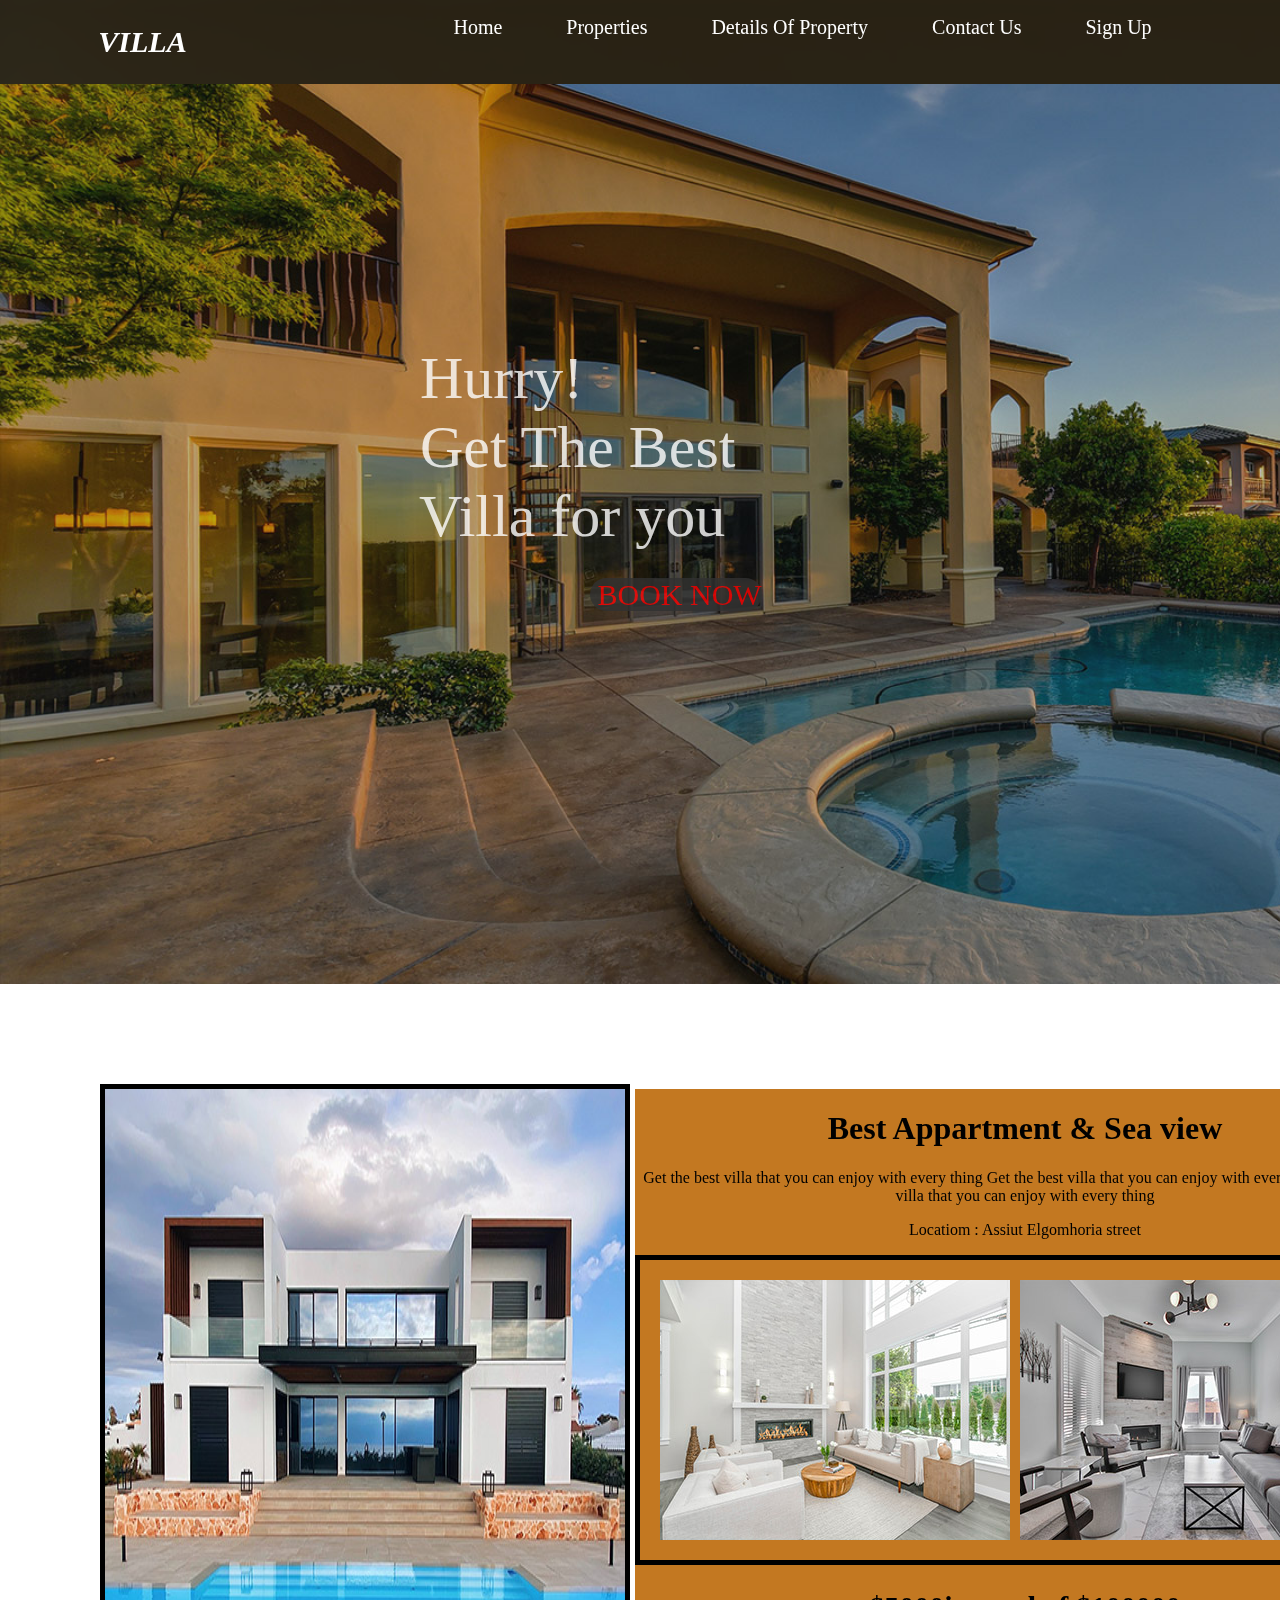
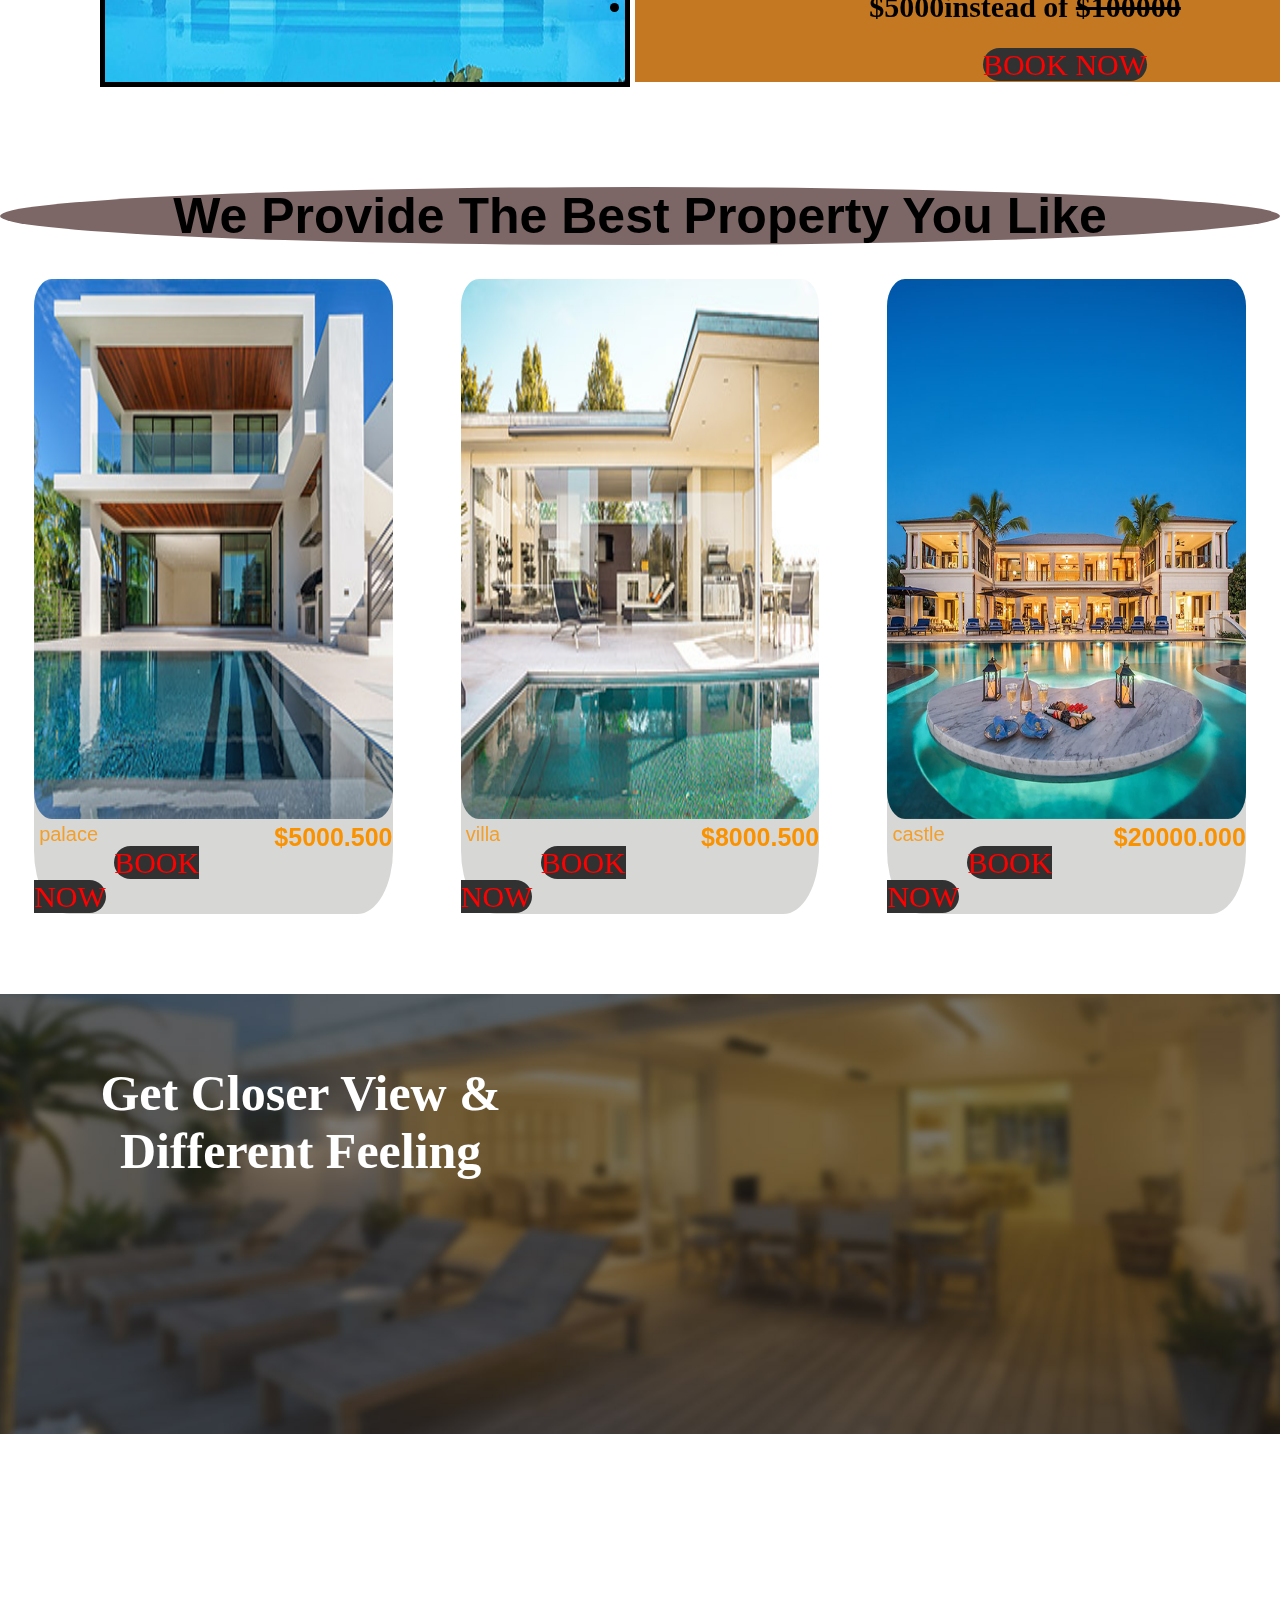
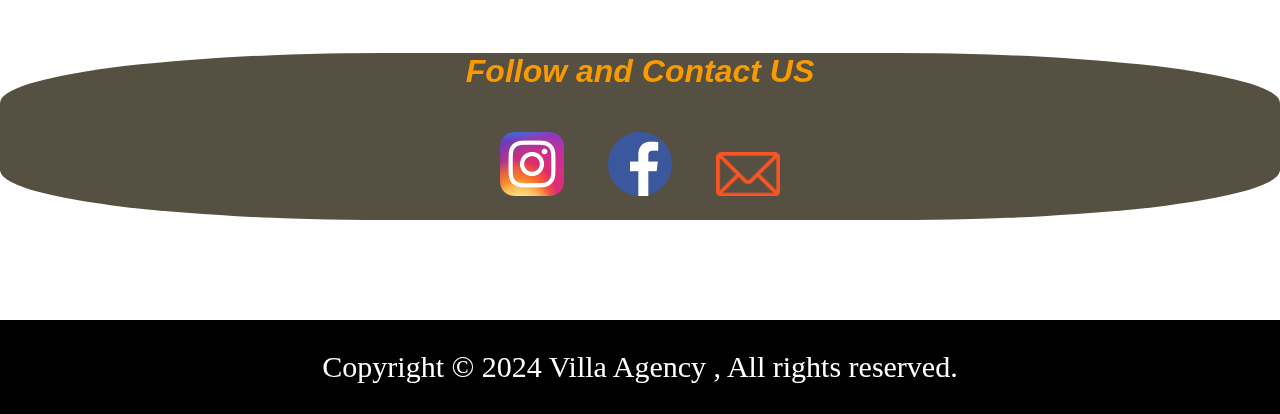
<file: index.html>
<!DOCTYPE html>
<html lang="en">

<head>
    <meta charset="UTF-8">
    <meta name="viewport" content="width=device-width, initial-scale=1.0">
    <title>home</title>
    <link rel="stylesheet" href="style.css">
    <link rel="icon" href="img/pngtree-house-real-estate-icon-png-image_6319467.png" type="image/png">
</head>
<body>
    <div id="bar">
        <a href="#">
            <h2 id="title">VILLA</h2>
        </a>
        <ul>
            <li><a class="lin" href="index.html">Home</a></li>
            <li><a class="lin" href="properties.html">Properties</a></li>
            <li><a class="lin" href="details.html">Details Of Property</a></li>
            <li><a class="lin" href="contact.html">Contact Us</a></li>
            <li><a class="lin" href="register.html">Sign Up</a></li>
        </ul>
    </div>
    <div id="body">
        <pre>
        Hurry!
        Get The Best
        Villa for you
              <a id="book" href="details.html"> BOOK NOW</a>
       </pre>
    </div>
    <div id="det">
        <img id="img1" src="img/deal-03.jpg" alt="villa">
        <div class="zz">
            <h1>Best Appartment & Sea view</h1>
            <p>Get the best villa that you can enjoy with every thing Get the best villa that you can enjoy with every
                thing
                Get the best villa that you can enjoy with every thing</p>
            <p>Locatiom : Assiut Elgomhoria street </p>
            <div id="hom">
                <img src="img/property-04.jpg" alt="villa1">
                <img src="img/property-05.jpg" alt="villa2">
                <img src="img/property-06.jpg" alt="villa3">
                <img src="img/property-04.jpg" alt="villa1">
                <img src="img/property-05.jpg" alt="villa2">
                <img src="img/property-06.jpg" alt="villa3">

            </div>
            <h2 style=" display:list-item; font-size: 30px; color: rgb(0, 0, 0);"> $5000instead of
                <del>$100000</del>
            </h2>
            <a id="book" href="details.html"> BOOK NOW</a>
        </div>
    </div>
    <h1 id="prov">We Provide The Best Property You Like </h1>
    <div id="prov1">
        <div class="sam">
            <img class="sam1" src="img/property-01.jpg" alt="">
            <span class="sam2"> palace</span>
            <h3 class="sam3">$5000.500</h3>
            <br>
            <a id="book" href="details.html"> BOOK NOW</a>
        </div>
        <div class="sam">
            <img class="sam1" src="img/property-02.jpg" alt="">
            <span class="sam2"> villa</span>
            <h3 class="sam3">$8000.500</h3>
            <br>
            <a id="book" href="details.html"> BOOK NOW</a>
        </div>
        <div class="sam">
            <img class="sam1" src="img/top-villas-in-barbados.jpg" alt="">
            <span class="sam2"> castle</span>
            <h3 class="sam3">$20000.000</h3>
            <br>
            <a id="book" href="details.html"> BOOK NOW</a>
        </div>
    </div>
    <div id="fram">
        <h2>Get Closer View & Different Feeling</h2>
        <iframe width="885" height="498" src="https://www.youtube.com/embed/G1kFjFqgJvs" title="قصر ملكي فخم  للبيع "
            frameborder="0"
            allow="accelerometer; autoplay; clipboard-write; encrypted-media; gyroscope; picture-in-picture; web-share"
            referrerpolicy="strict-origin-when-cross-origin" allowfullscreen></iframe>

    </div>
    <div id="cont">
        <h1> Follow and Contact US</h1>
        <a target="_blank" href="https://www.instagram.com/"> <img src="img/insta.png" alt="insta"></a>
        <a  target="_blank" href="https://www.facebook.com/AqaratThemk"> <img src="img/face.png" alt="facebook"></a>
        <a  target="_blank" href="mailto:m.hosney33@gmail.com"> <img src="img/email-icon.png" alt="facebook"></a>
    </div>
    <div id="foot">
        <p>Copyright &copy; 2024 Villa Agency , All rights reserved. </p>
    </div>
</body>

</html>
</file>
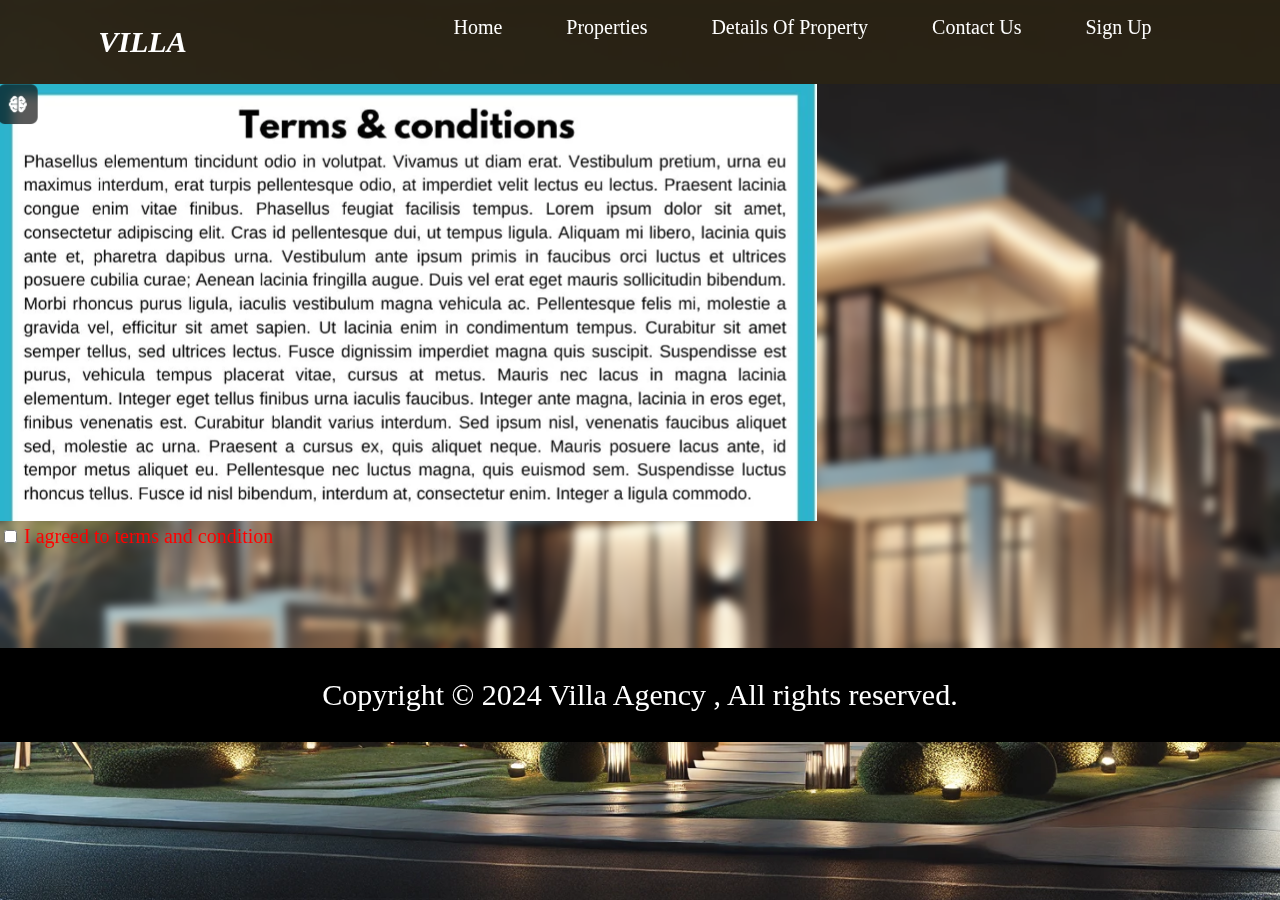
<file: condition.html>
<!DOCTYPE html>
<html lang="en">
<head>
    <meta charset="UTF-8">
    <meta name="viewport" content="width=device-width, initial-scale=1.0">
    <title>Thank u</title>
    <link rel="stylesheet" href="style.css">
    <link rel="icon" href="img/pngtree-house-real-estate-icon-png-image_6319467.png" type="image/png">
</head>
<body>
    <div id="bar">
        <a href="index.html">
            <h2 id="title">VILLA</h2>
        </a>
        <ul>
            <li><a class="lin" href="index.html">Home</a></li>
            <li><a class="lin" href="properties.html">Properties</a></li>
            <li><a class="lin" href="details.html">Details Of Property</a></li>
            <li><a class="lin" href="contact.html">Contact Us</a></li>
            <li><a class="lin" href="register.html">Sign Up</a></li>
        </ul>
    </div>
<img  src="img/Capture.PNG" alt="cond">
    <form action="#">
        <label for="ag">
            <input type="checkbox" name="agreed" id="ag" required>
            <a href="condition.html" target="_self" style="font-size: 20px; color: rgb(255, 0, 0);">I agreed to terms and condition </a>
        </label>
    </form>
    <div id="foot">
        <p>Copyright &copy; 2024 Villa Agency , All rights reserved. </p>
    </div>
</body>
</html>
</file>
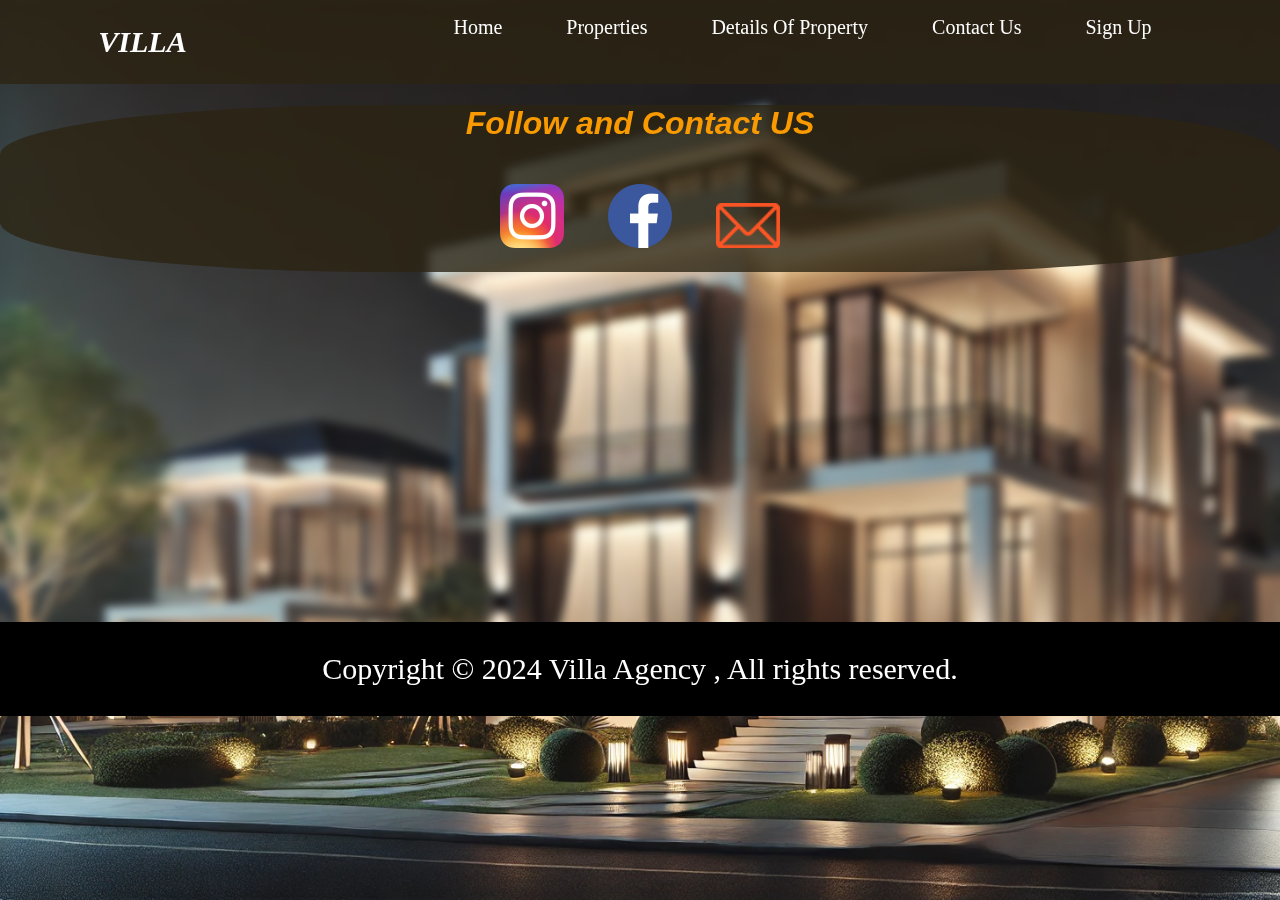
<file: contact.html>
<!DOCTYPE html>
<html lang="en">
<head>
    <meta charset="UTF-8">
    <meta name="viewport" content="width=device-width, initial-scale=1.0">
    <title>contact</title>
    <link rel="stylesheet" href="style.css">
    <link rel="icon" href="img/pngtree-house-real-estate-icon-png-image_6319467.png" type="image/png">
</head>
<body>
    <div id="bar">
        <a href="index.html">
            <h2 id="title">VILLA</h2>
        </a>
        <ul>
            <li><a class="lin" href="index.html">Home</a></li>
            <li><a class="lin" href="properties.html">Properties</a></li>
            <li><a class="lin" href="details.html">Details Of Property</a></li>
            <li><a class="lin" href="contact.html">Contact Us</a></li>
            <li><a class="lin" href="register.html">Sign Up</a></li>
        </ul>
    </div>
    <div id="cont">
        <h1> Follow and Contact US</h1>
        <a target="_blank" href="https://www.instagram.com/"> <img src="img/insta.png" alt="insta"></a>
        <a  target="_blank" href="https://www.facebook.com/AqaratThemk"> <img src="img/face.png" alt="facebook"></a>
        <a  target="_blank" href="mailto:m.hosney33@gmail.com"> <img src="img/email-icon.png" alt="facebook"></a>
    </div>
    <div id="foot" style="margin-top: 350px;">
        <p>Copyright &copy; 2024 Villa Agency , All rights reserved. </p>
    </div>
</body>
</html>
</file>
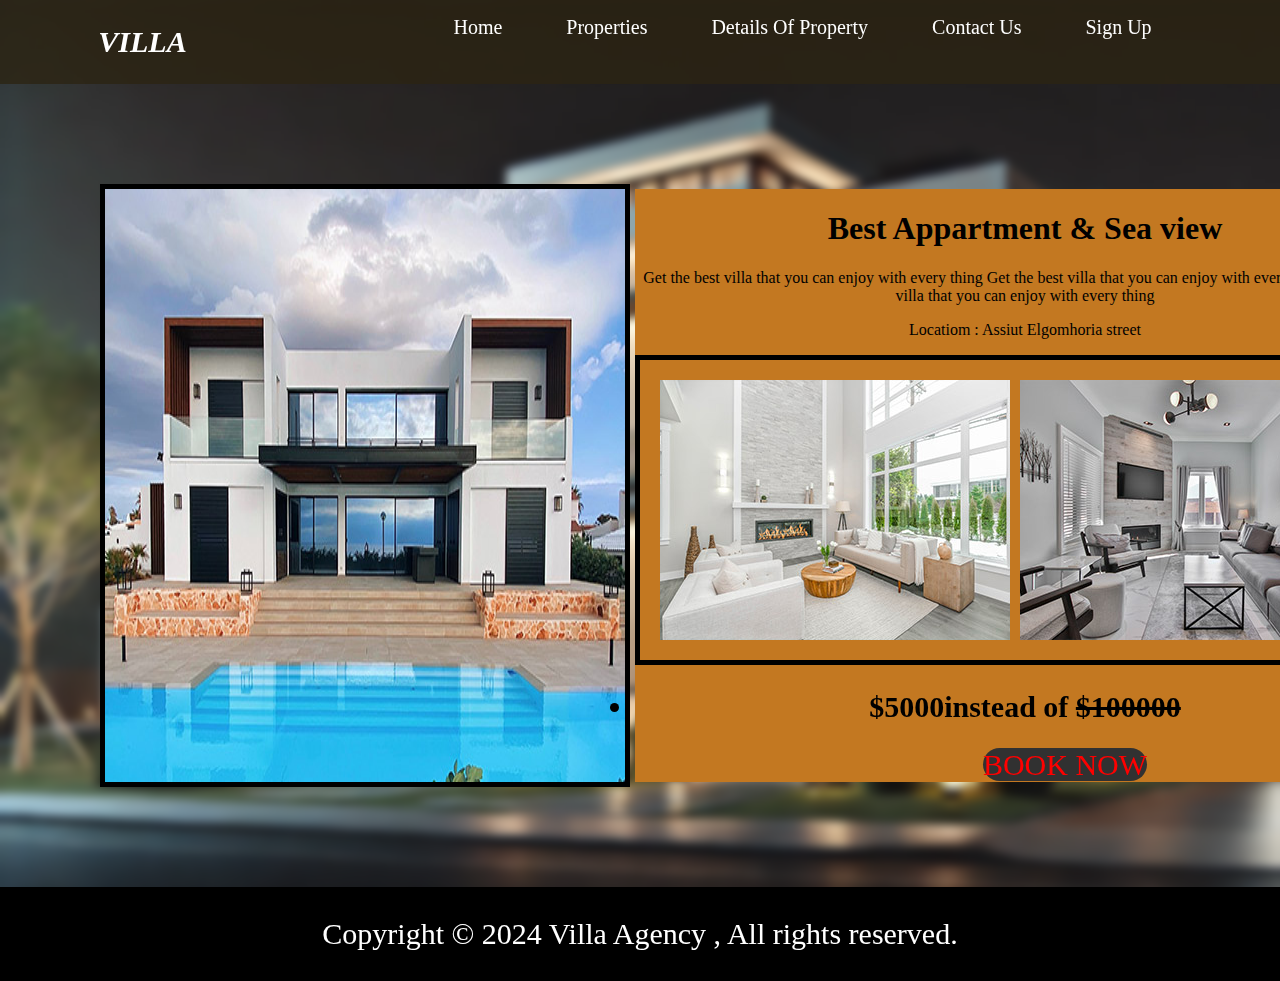
<file: details.html>
<!DOCTYPE html>
<html lang="en">

<head>
    <meta charset="UTF-8">
    <meta name="viewport" content="width=device-width, initial-scale=1.0">
    <title>datails</title>
    <link rel="stylesheet" href="style.css">
    <link rel="icon" href="img/pngtree-house-real-estate-icon-png-image_6319467.png" type="image/png">
</head>

<body>
    <div id="bar">
        <a href="index.html">
            <h2 id="title">VILLA</h2>
        </a>
        <ul>
            <li><a class="lin" href="index.html">Home</a></li>
            <li><a class="lin" href="properties.html">Properties</a></li>
            <li><a class="lin" href="details.html">Details Of Property</a></li>
            <li><a class="lin" href="contact.html">Contact Us</a></li>
            <li><a class="lin" href="register.html">Sign Up</a></li>
        </ul>
    </div>
    <div id="det">
        <img id="img1" src="img/deal-03.jpg" alt="villa">
        <div class="zz">
            <h1>Best Appartment & Sea view</h1>
            <p>Get the best villa that you can enjoy with every thing Get the best villa that you can enjoy with every
                thing
                Get the best villa that you can enjoy with every thing</p>
            <p>Locatiom : Assiut Elgomhoria street </p>
            <div id="hom">
                <img src="img/property-04.jpg" alt="villa1">
                <img src="img/property-05.jpg" alt="villa2">
                <img src="img/property-06.jpg" alt="villa3">
                <img src="img/property-04.jpg" alt="villa1">
                <img src="img/property-05.jpg" alt="villa2">
                <img src="img/property-06.jpg" alt="villa3">

            </div>
            <h2 style=" display:list-item; font-size: 30px; color: rgb(0, 0, 0);"> $5000instead of
                <del>$100000</del>
            </h2>
            <a id="book" href="details.html"> BOOK NOW</a>
        </div>
    </div>
    <div id="foot">
        <p>Copyright &copy; 2024 Villa Agency , All rights reserved. </p>
    </div>
</body>

</html>
</file>
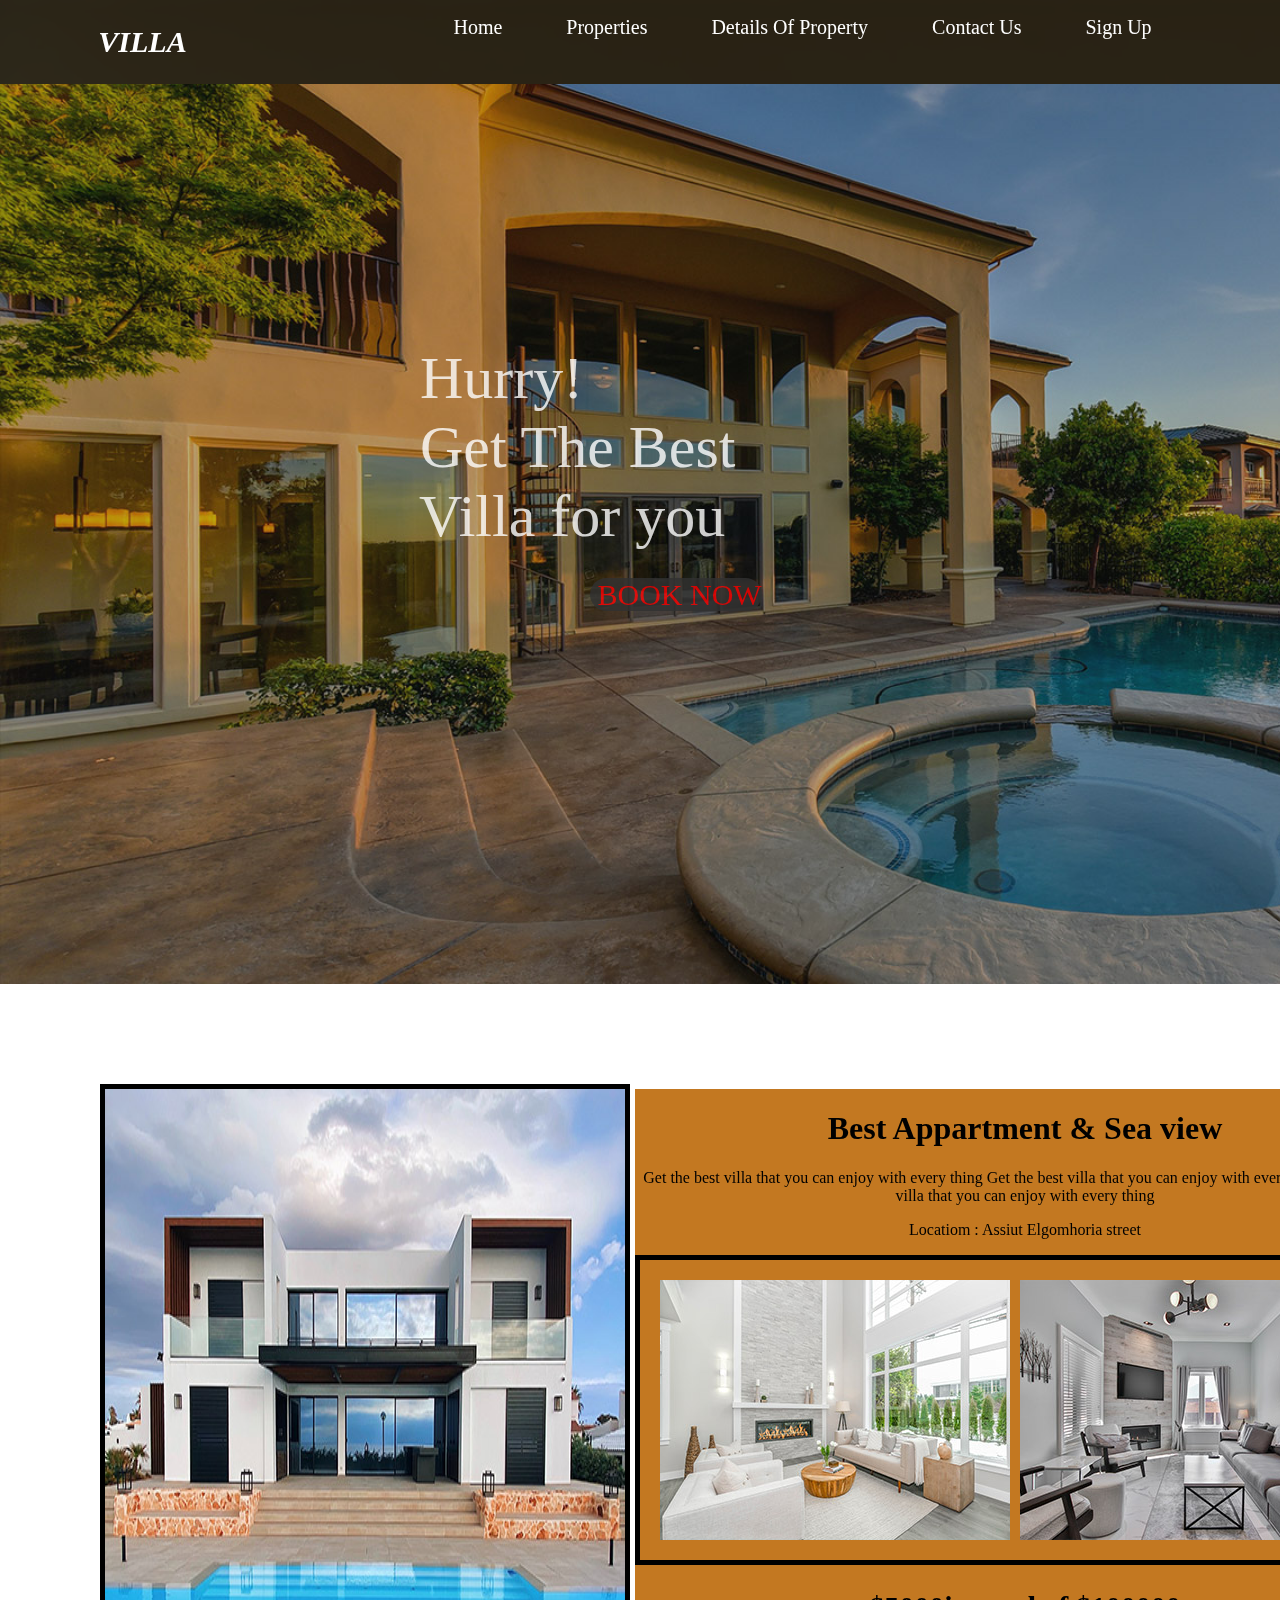
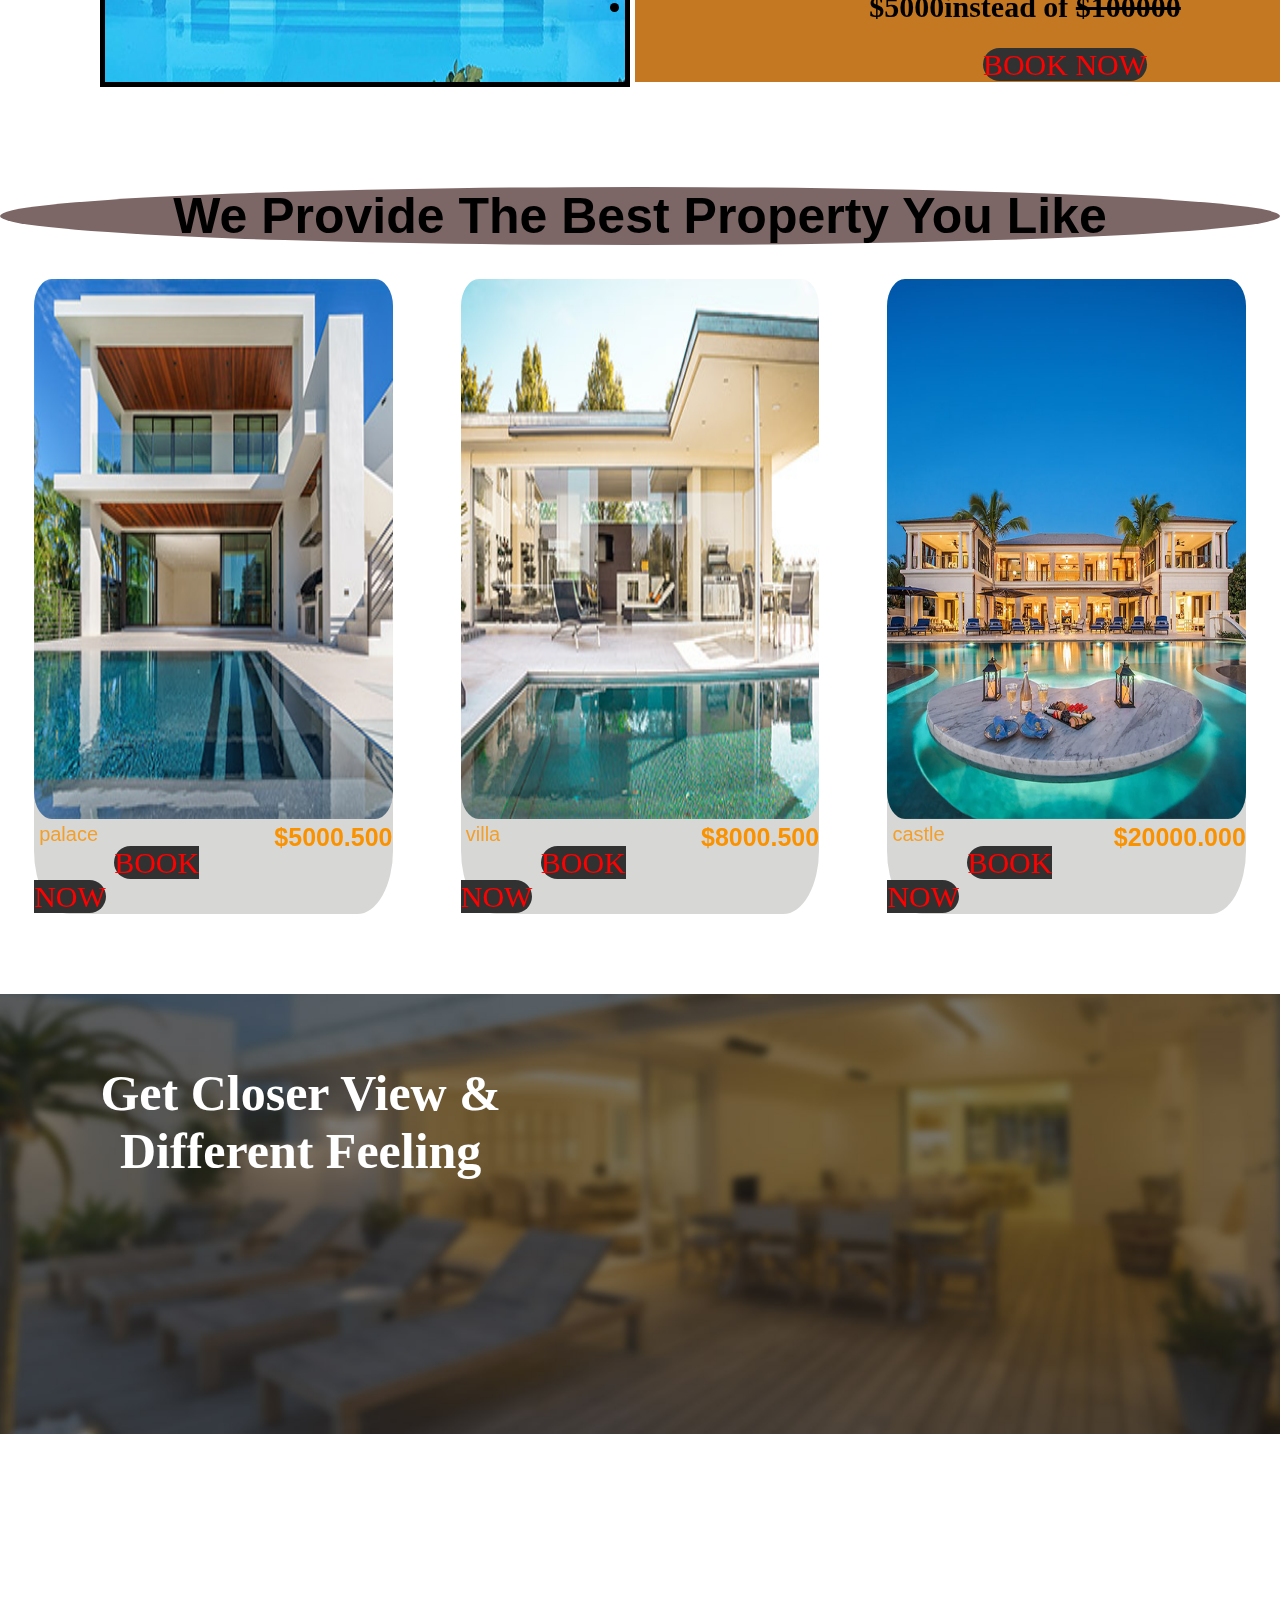
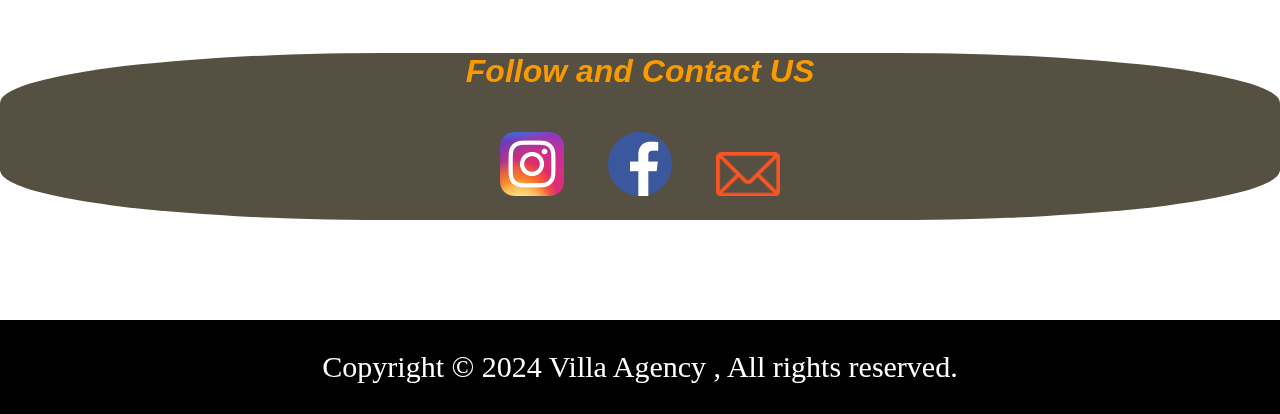
<file: home.html>
<!DOCTYPE html>
<html lang="en">

<head>
    <meta charset="UTF-8">
    <meta name="viewport" content="width=device-width, initial-scale=1.0">
    <title>home</title>
    <link rel="stylesheet" href="style.css">
    <link rel="icon" href="img/pngtree-house-real-estate-icon-png-image_6319467.png" type="image/png">
</head>
<body>
    <div id="bar">
        <a href="#">
            <h2 id="title">VILLA</h2>
        </a>
        <ul>
            <li><a class="lin" href="#">Home</a></li>
            <li><a class="lin" href="properties.html">Properties</a></li>
            <li><a class="lin" href="details.html">Details Of Property</a></li>
            <li><a class="lin" href="contact.html">Contact Us</a></li>
            <li><a class="lin" href="register.html">Sign Up</a></li>
        </ul>
    </div>
    <div id="body">
        <pre>
        Hurry!
        Get The Best
        Villa for you
              <a id="book" href="details.html"> BOOK NOW</a>
       </pre>
    </div>
    <div id="det">
        <img id="img1" src="img/deal-03.jpg" alt="villa">
        <div class="zz">
            <h1>Best Appartment & Sea view</h1>
            <p>Get the best villa that you can enjoy with every thing Get the best villa that you can enjoy with every
                thing
                Get the best villa that you can enjoy with every thing</p>
            <p>Locatiom : Assiut Elgomhoria street </p>
            <div id="hom">
                <img src="img/property-04.jpg" alt="villa1">
                <img src="img/property-05.jpg" alt="villa2">
                <img src="img/property-06.jpg" alt="villa3">
                <img src="img/property-04.jpg" alt="villa1">
                <img src="img/property-05.jpg" alt="villa2">
                <img src="img/property-06.jpg" alt="villa3">

            </div>
            <h2 style=" display:list-item; font-size: 30px; color: rgb(0, 0, 0);"> $5000instead of
                <del>$100000</del>
            </h2>
            <a id="book" href="details.html"> BOOK NOW</a>
        </div>
    </div>
    <h1 id="prov">We Provide The Best Property You Like </h1>
    <div id="prov1">
        <div class="sam">
            <img class="sam1" src="img/property-01.jpg" alt="">
            <span class="sam2"> palace</span>
            <h3 class="sam3">$5000.500</h3>
            <br>
            <a id="book" href="details.html"> BOOK NOW</a>
        </div>
        <div class="sam">
            <img class="sam1" src="img/property-02.jpg" alt="">
            <span class="sam2"> villa</span>
            <h3 class="sam3">$8000.500</h3>
            <br>
            <a id="book" href="details.html"> BOOK NOW</a>
        </div>
        <div class="sam">
            <img class="sam1" src="img/top-villas-in-barbados.jpg" alt="">
            <span class="sam2"> castle</span>
            <h3 class="sam3">$20000.000</h3>
            <br>
            <a id="book" href="details.html"> BOOK NOW</a>
        </div>
    </div>
    <div id="fram">
        <h2>Get Closer View & Different Feeling</h2>
        <iframe width="885" height="498" src="https://www.youtube.com/embed/G1kFjFqgJvs" title="قصر ملكي فخم  للبيع "
            frameborder="0"
            allow="accelerometer; autoplay; clipboard-write; encrypted-media; gyroscope; picture-in-picture; web-share"
            referrerpolicy="strict-origin-when-cross-origin" allowfullscreen></iframe>

    </div>
    <div id="cont">
        <h1> Follow and Contact US</h1>
        <a target="_blank" href="https://www.instagram.com/"> <img src="img/insta.png" alt="insta"></a>
        <a  target="_blank" href="https://www.facebook.com/AqaratThemk"> <img src="img/face.png" alt="facebook"></a>
        <a  target="_blank" href="mailto:m.hosney33@gmail.com"> <img src="img/email-icon.png" alt="facebook"></a>
    </div>
    <div id="foot">
        <p>Copyright &copy; 2024 Villa Agency , All rights reserved. </p>
    </div>
</body>

</html>
</file>
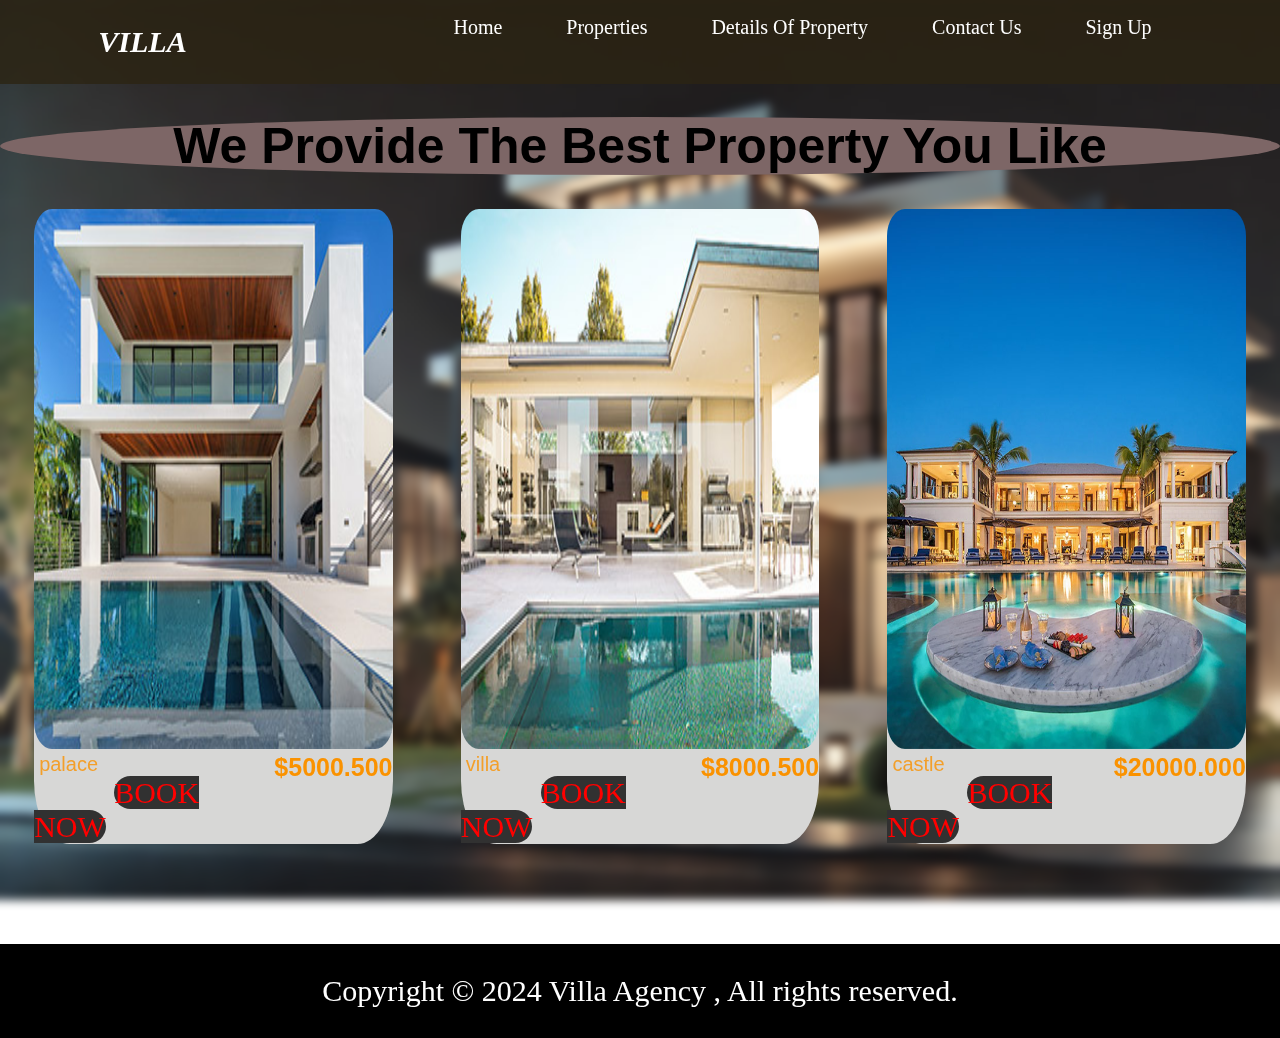
<file: properties.html>
<!DOCTYPE html>
<html lang="en">

<head>
    <meta charset="UTF-8">
    <meta name="viewport" content="width=device-width, initial-scale=1.0">
    <title>properties</title>
    <link rel="stylesheet" href="style.css">
    <link rel="icon" href="img/pngtree-house-real-estate-icon-png-image_6319467.png" type="image/png">
</head>
<body>
    <div id="bar">
        <a href="index.html">
            <h2 id="title">VILLA</h2>
        </a>
        <ul>
            <li><a class="lin" href="index.html">Home</a></li>
            <li><a class="lin" href="properties.html">Properties</a></li>
            <li><a class="lin" href="details.html">Details Of Property</a></li>
            <li><a class="lin" href="contact.html">Contact Us</a></li>
            <li><a class="lin" href="register.html">Sign Up</a></li>
        </ul>
    </div>
    <h1 id="prov">We Provide The Best Property You Like </h1>
    <div id="prov1">
        <div class="sam">
            <img class="sam1" src="img/property-01.jpg" alt="">
            <span class="sam2"> palace</span>
            <h3 class="sam3">$5000.500</h3>
            <br>
            <a id="book" href="details.html"> BOOK NOW</a>
        </div>
        <div class="sam">
            <img class="sam1" src="img/property-02.jpg" alt="">
            <span class="sam2"> villa</span>
            <h3 class="sam3">$8000.500</h3>
            <br>
            <a id="book" href="details.html"> BOOK NOW</a>
        </div>
        <div class="sam">
            <img class="sam1" src="img/top-villas-in-barbados.jpg" alt="">
            <span class="sam2"> castle</span>
            <h3 class="sam3">$20000.000</h3>
            <br>
            <a id="book" href="details.html"> BOOK NOW</a>
        </div>
    </div>
    <div id="foot">
        <p>Copyright &copy; 2024 Villa Agency , All rights reserved. </p>
    </div>
</body>

</html>
</file>
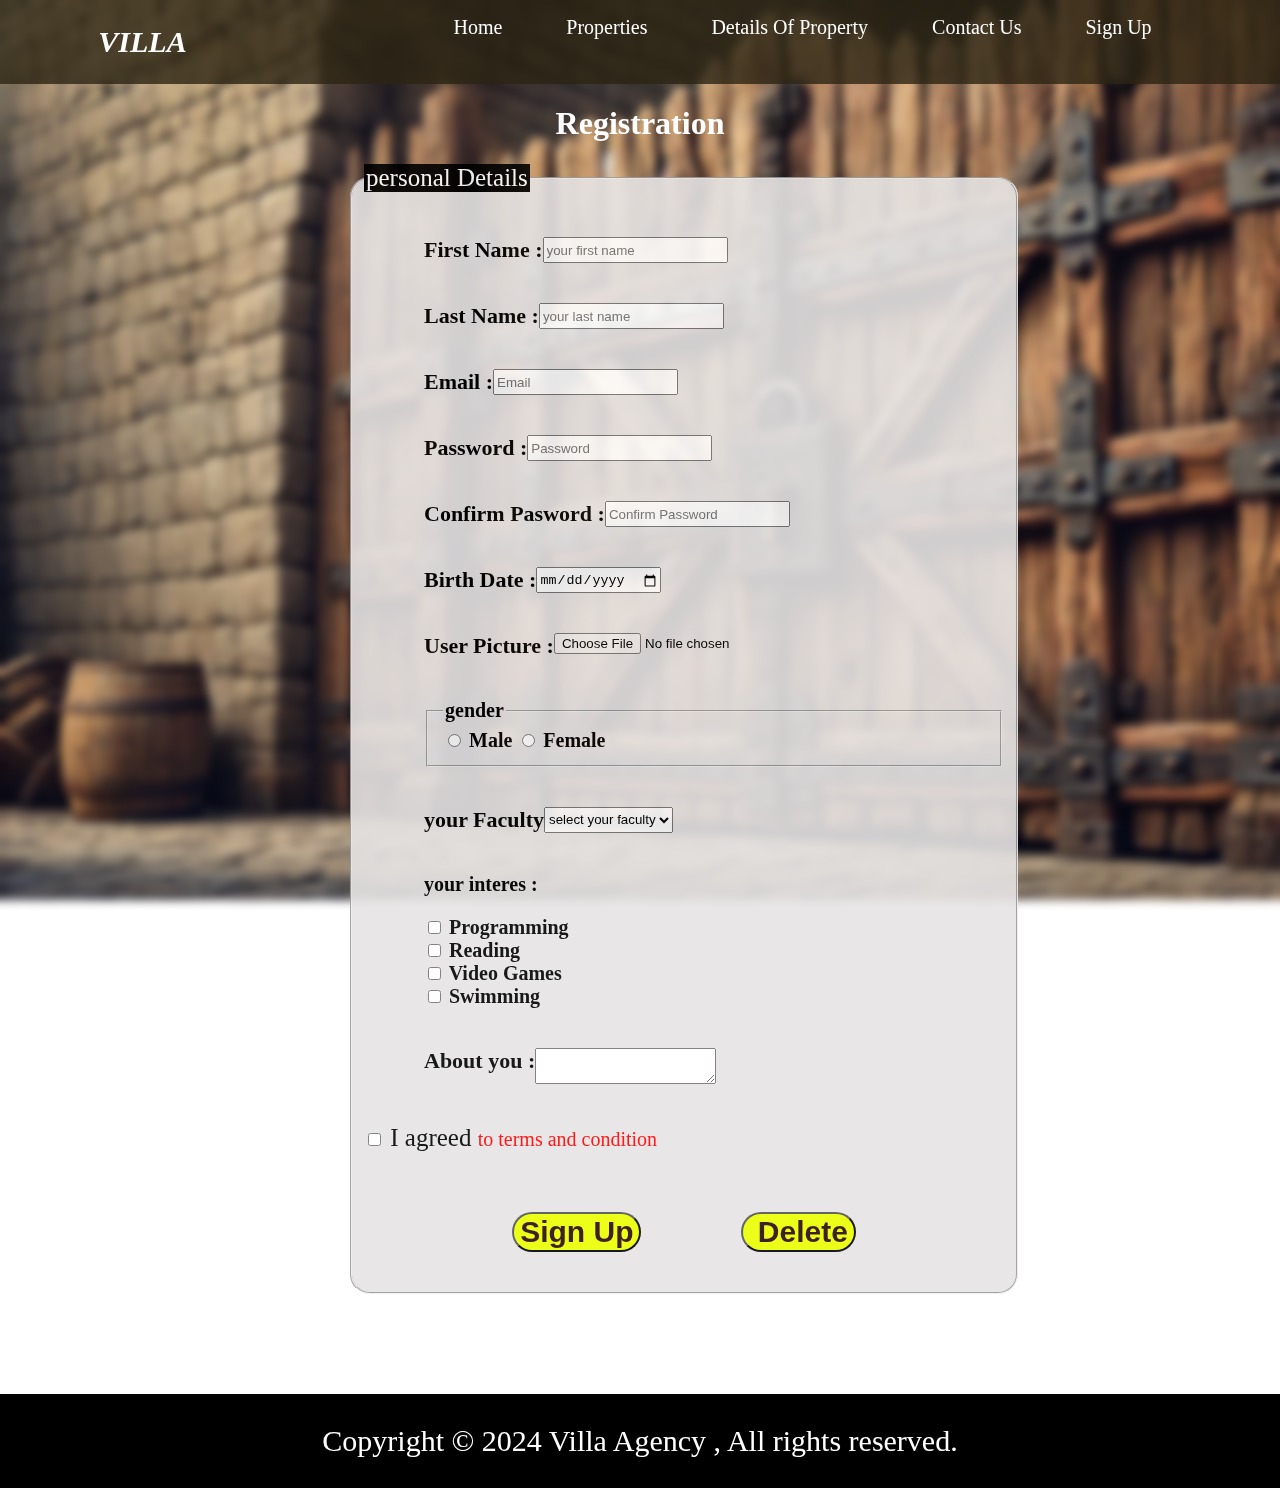
<file: register.html>
<!DOCTYPE html>
<html lang="en">

<head>
    <meta charset="UTF-8">
    <meta name="viewport" content="width=device-width, initial-scale=1.0">
    <title>register</title>
    <link rel="stylesheet" href="style.css">
    <link rel="icon" href="img/pngtree-house-real-estate-icon-png-image_6319467.png" type="image/png">
    <style>
        #f {
            background-color: rgb(230, 228, 228);
            width: 50%;
            margin-inline-start: 350px;
            border-radius: 20px;
            opacity: 0.9;

        }

        span {
            display: flex;
            justify-content: flex-start;
            margin: 40px 60px;

            font-size: 22px;
            font-weight: bold;
        }

        .inter,
        .gen {
            font-size: 20px;
            font-weight: bold;
            margin-bottom: 40px;
            margin-left: 60px;
        }

        .but {
            display: flex;
            margin-top: 60px;
            margin-bottom: 30px;
            gap: 100px;
            justify-content: center;
        }

        .but input {
            font-size: 30px;
            color: rgb(42, 8, 8);
            background-color: rgb(234, 255, 0);
            font-weight: bold;
            border-radius: 20px;
        }
    </style>
</head>
<body style="background-image: url(img/gate.jpg);background-size: cover;">
    <div id="bar" style="position: sticky;">
        <a href="index.html">
            <h2 id="title">VILLA</h2>
        </a>
        <ul>
            <li><a class="lin" href="index.html">Home</a></li>
            <li><a class="lin" href="properties.html">Properties</a></li>
            <li><a class="lin" href="details.html">Details Of Property</a></li>
            <li><a class="lin" href="contact.html">Contact Us</a></li>
            <li><a class="lin" href="register.html">Sign Up</a></li>
        </ul>
    </div>
    <h1 style="color: white; text-align: center;">Registration </h1>
    <form target="_blank" action="home.html">
        <fieldset id="f">
            <legend style="color: rgb(255, 255, 255); font-size: 25px; background-color: rgb(0, 0, 0);  ">
                personal Details</legend>

            <input type="hidden" name="userId">
            <span>
                <label for="fname">First Name :</label>
                <input type="text" id="fname" name="firstname" placeholder="your first name" required> <br>
            </span>
            <span>
                <label for="lname">Last Name :</label>
                <input type="text" id="lname" name="lastname" placeholder="your last name" required><br>
            </span>
            <span>
                <label for="mail">Email :</label>
                <input type="email" name="email" id="mail" placeholder="Email" required>
            </span>
            <span>
                <label for="pass">Password :</label>
                <input type="password" name="password" id="pass" placeholder="Password">
            </span>
            <span>
                <label for="copass">Confirm Pasword :</label>
                <input type="password" name="repeat password" id="copass" placeholder="Confirm Password">
            </span>
            <span>
                <label for="dat">Birth Date :</label>
                <input type="date" name="date" id="dat">
            </span>
            <span>
                <label for="dow">User Picture :</label>
                <input type="file" name="file" id="dow">
            </span>
            <div class="gen">
                <fieldset>
                    <legend>gender</legend>

                    <input type="radio" name="gender" id="male" value="male">
                    <label for="male">Male </label>
                    <input type="radio" name="gender" id="fem" value="female">
                    <label for="fem">Female </label>
                </fieldset>
            </div>
            <span>
                <label for="fa"> your Faculty</label>
                <select name="faculty" id="fa">
                    <option selected disabled value=""> select your faculty</option>
                    <option value="FCI">FCI</option>
                    <option value="EELU">EELU</option>
                    <option value="Dental ">Dental </option>
                    <option value="PHARMACY">Pharmacy</option>
                </select>
            </span>
            <div class="inter">
                <p> your interes :</p>
                <input type="checkbox" name="Interests " id="inter1" value="Programming">
                <label for="inter1">Programming</label><br>
                <input type="checkbox" name="Interests " id="inter2" value="Reading">
                <label for="inter2">Reading</label><br>
                <input type="checkbox" name="Interests " id="inter3" value="Video Games">
                <label for="inter3">Video Games</label><br>
                <input type="checkbox" name="Interests " id="inter4" value="Swimming">
                <label for="inter4">Swimming</label>
            </div>
            <span>
                <label for="ab"> About you :</label>
                <textarea name=" about" id="ab"></textarea>
            </span>


            <label  style="font-size: 25px;" for="ag">

                <input type="checkbox" name="agreed" id="ag" required>
                I agreed
                <a href="condition.html" target="_blank" style="font-size: 20px; color: rgb(255, 0, 0);"> to
                    terms and condition </a>
            </label>
            <div class="but">
                <input type="submit" value="Sign Up">
                <input type="reset" value=" Delete">
            </div>
        </fieldset>
    </form>
    <div id="foot">
        <p>Copyright &copy; 2024 Villa Agency , All rights reserved. </p>
    </div>
</body>
</html>
</file>
<file: style.css>
body {
    margin: 0;
    padding: 0;
    background: url(img/back.jpg);
    background-size: cover;
    background-attachment: fixed;
    backdrop-filter: blur(5px);
}

#bar {
    display: flex;
    justify-content: space-around;
    top: 0;
    position: sticky;
    background-color: rgba(44, 36, 19, 0.8);
    z-index: 100;
}

li {
    display: inline-block;
    padding: 0 30px;
    list-style-type: none;
}

.lin {
    color: rgb(255, 255, 255);
    font-size: 20px;
    text-decoration: none;
}

.lin:hover {
    color: rgb(255, 157, 0);

}

a {
    text-decoration: none;
}

#title {
    color: rgb(255, 255, 255);
    font-style: italic;
    text-decoration: none;
    font-size: 30px;
}

#title:hover {
    color: rgb(0, 0, 0);
    background-color: rgb(255, 136, 0);
    transform: scale(1.5);
}

#body {
    background-image: url(img/banner-01.jpg);
    background-size: cover;
    display: flex;
    height: 900px;
    font-size: 40px;

}

pre {
    font-family: fantasy;
    padding: 200px 300px;
    font-size: 60px;
    color: white;
    opacity: 0.8;

}

#book {
    font-family: cursive;
    font-size: 30px;
    background-color: rgb(49, 49, 49);
    color: red;
    border-radius: 50px;
    margin-left: 80px;

}

#book:hover {
    color: rgb(34, 255, 0);
}

#det {
    display: flex;
    margin: 100px;
}

.zz {
    text-align: center;
    margin: 5px;
    height: max-content;
    background-color: rgb(195, 120, 33);
}

#img1 {
    border: 5px solid black;
}

#hom {
    border: 5px solid rgb(0, 0, 0);
    display: flex;
    gap: 10px;
    padding: 20px;
    width: 730px;
    overflow: scroll;
}

#prov {
    text-align: center;
    font-family: Verdana, Geneva, Tahoma, sans-serif;
    font-size: 50px;
    background-color: rgb(125, 102, 102);
    border-radius: 50%;
}

#prov1 {
    display: flex;
    justify-content: space-around;
}

.sam {
    border-radius: 10%;
    width: 28%;
    background-color: rgb(215, 215, 214);
}

.sam1 {
    width: 100%;
    height: 60vh;
    border-radius: 5%;
}

.sam2 {
    font-size: 20px;
    font-family: Verdana, Geneva, Tahoma, sans-serif;
    color: rgb(250, 146, 0);
    padding: 5px;
    opacity: 0.8;
    border-radius: 50%;

}

.sam3 {
    float: right;
    color: rgb(250, 146, 0);
    margin-top: 0;
    font-family: Verdana, Geneva, Tahoma, sans-serif;
    font-size: 25px;
}

#fram {
    text-align: center;
    margin-top: 80px;
    background-image: url(img/video-bg.jpg);
    background-size: contain;
    background-repeat: no-repeat;
    display: flex;
    justify-content: center;
}

#fram>h2,
iframe {
    font-family: 'Times New Roman', Times, serif;
    font-size: 50px;
    color: rgb(255, 255, 255);
    /* background-color:rgb(125, 102, 102); */
    margin: 50px 10px;
    padding: 20px;
    border-radius: 50px;
}

#cont {
    text-align: center;
    background-color: rgba(44, 36, 19, 0.8);
    border-radius: 30%;
}

#cont>h1 {
    font-family: Impact, Haettenschweiler, 'Arial Narrow Bold', sans-serif;
    color: rgb(249, 154, 0);
    font-style: italic;
}

#cont>a>img {
    width: 5%;
    height: 30%;
    padding: 20px;
}

#cont>a>img:hover {
    background-color: rgb(249, 154, 0);
    border-radius: 50%;
}

#foot {
    text-align: center;
    color: white;
    background-color: black;
    font-size: 30px;
    padding: 30px;
    margin-top: 100px;
}

#foot>p {
    padding: 0;
    margin: 0;
}
</file>
